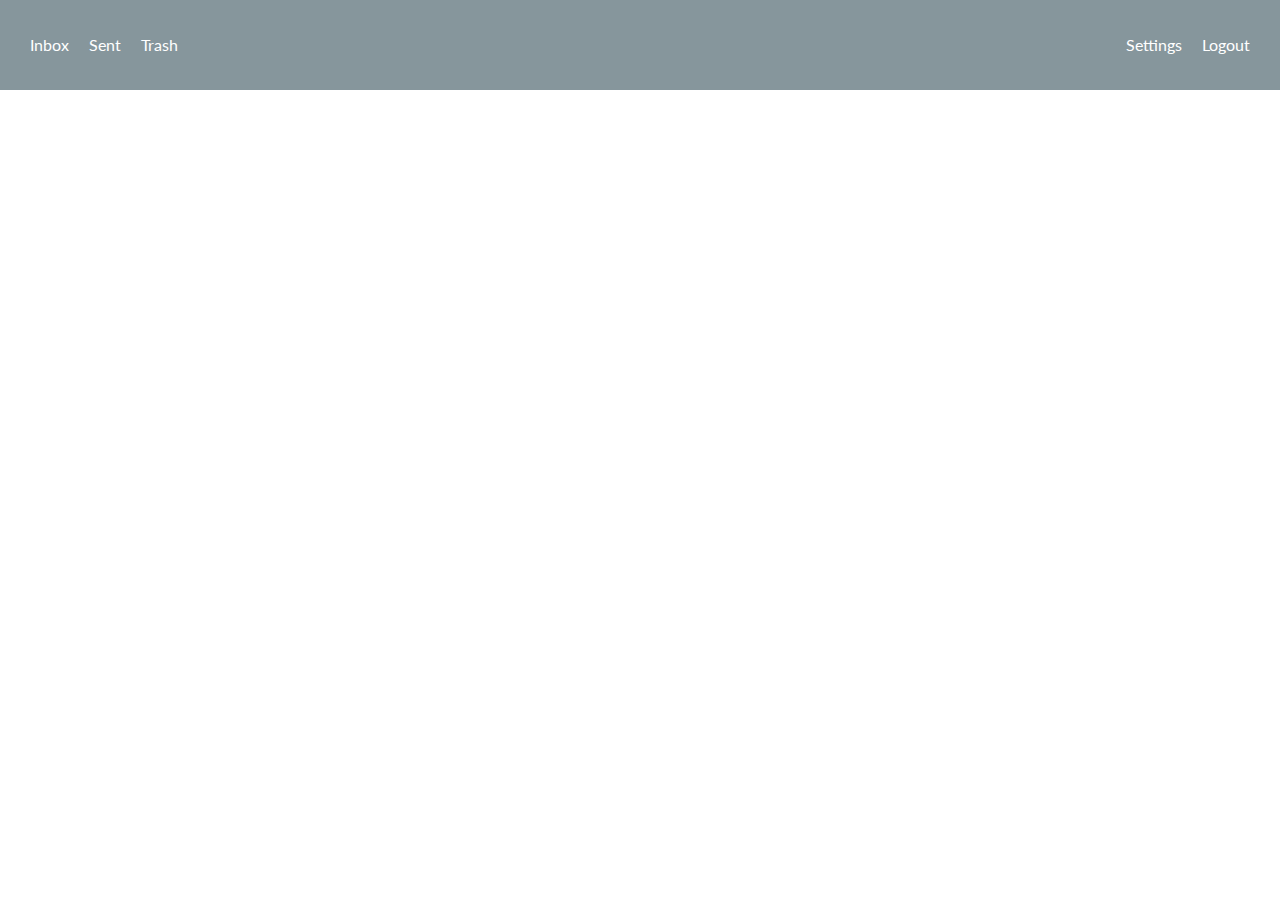
<file: header/index.html>
<!DOCTYPE html>
<html>
<head>
	<meta charset="UTF-8">
	<title></title>
	<link href="https://fonts.googleapis.com/css?family=Lato" rel="stylesheet">
	<link rel="stylesheet" type="text/css" href="normalize.css">
	<link rel="stylesheet" type="text/css" href="style.css">
</head>
<body>
	<nav class="nav">
		<ul class="main-nav">
			<li>Inbox</li>
			<li>Sent</li>
			<li>Trash</li>
		</ul>
		<ul class="secondary-nav">
			<li>Settings</li>
			<li>Logout</li>
		</ul>
	</nav>
</body>
</html>
</file>
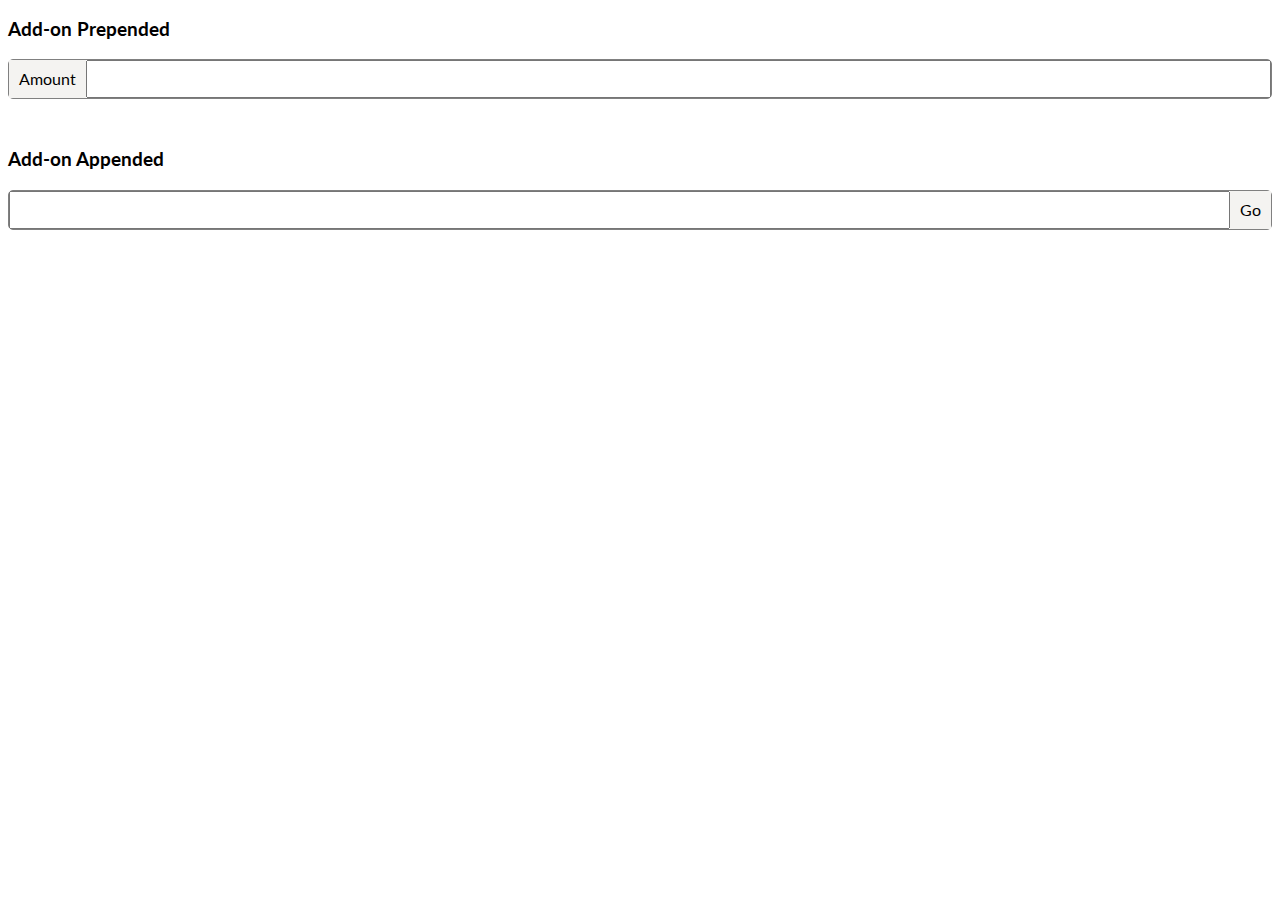
<file: input-prepend/index.html>
<!DOCTYPE html>
<html>
<head>
	<meta charset="UTF-8">
	<title></title>
	<link href="https://fonts.googleapis.com/css?family=Lato" rel="stylesheet">
	<link rel="stylesheet" type="text/css" href="normalize.css">
	<link rel="stylesheet" type="text/css" href="styles.css">
</head>
<body>
	<h3>Add-on Prepended</h3>
	<div class="input-wrapper">
		<label for="amount">Amount</label>
		<input type="text" id="amount">
	</div>

	<h3>Add-on Appended</h3>
	<div class="input-wrapper2">
		<label for="go">Go</label>
		<input type="text" id="go">
	</div>


</body>
</html>
</file>
<file: header/style.css>
body {
	margin: 0;
}

.nav {
	background: #86969C;
	color: #fff;
	display: flex;
	font-family: 'Lato', sans-serif;
	justify-content: space-between;
	padding-bottom: 10px;
	padding-left: 20px;
	padding-right: 20px;
	padding-top: 10px;
}

.main-nav,
.secondary-nav {
	display: flex;
	list-style: none;
	padding: 0;
}

.main-nav li,
.secondary-nav li {
	padding-bottom: 10px;
	padding-left: 10px;
	padding-right: 10px;
	padding-top: 10px;
}
</file>
<file: input-prepend/styles.css>
body {
	font-family: 'Lato', sans-serif;
}

.input-wrapper {
	border: 1px solid grey;
	border-radius: 5px;
	display: flex;
	margin-bottom: 50px;
}

label {
	background: #f4f3f1;
	padding-left: 10px;
	padding-right: 10px;
	padding-top: 10px;
	padding-bottom: 10px;
}

input {
	flex-grow: 1;
}

.input-wrapper2 {
	flex-direction: row-reverse;
	border: 1px solid grey;
	border-radius: 5px;
	display: flex;
}
</file>
